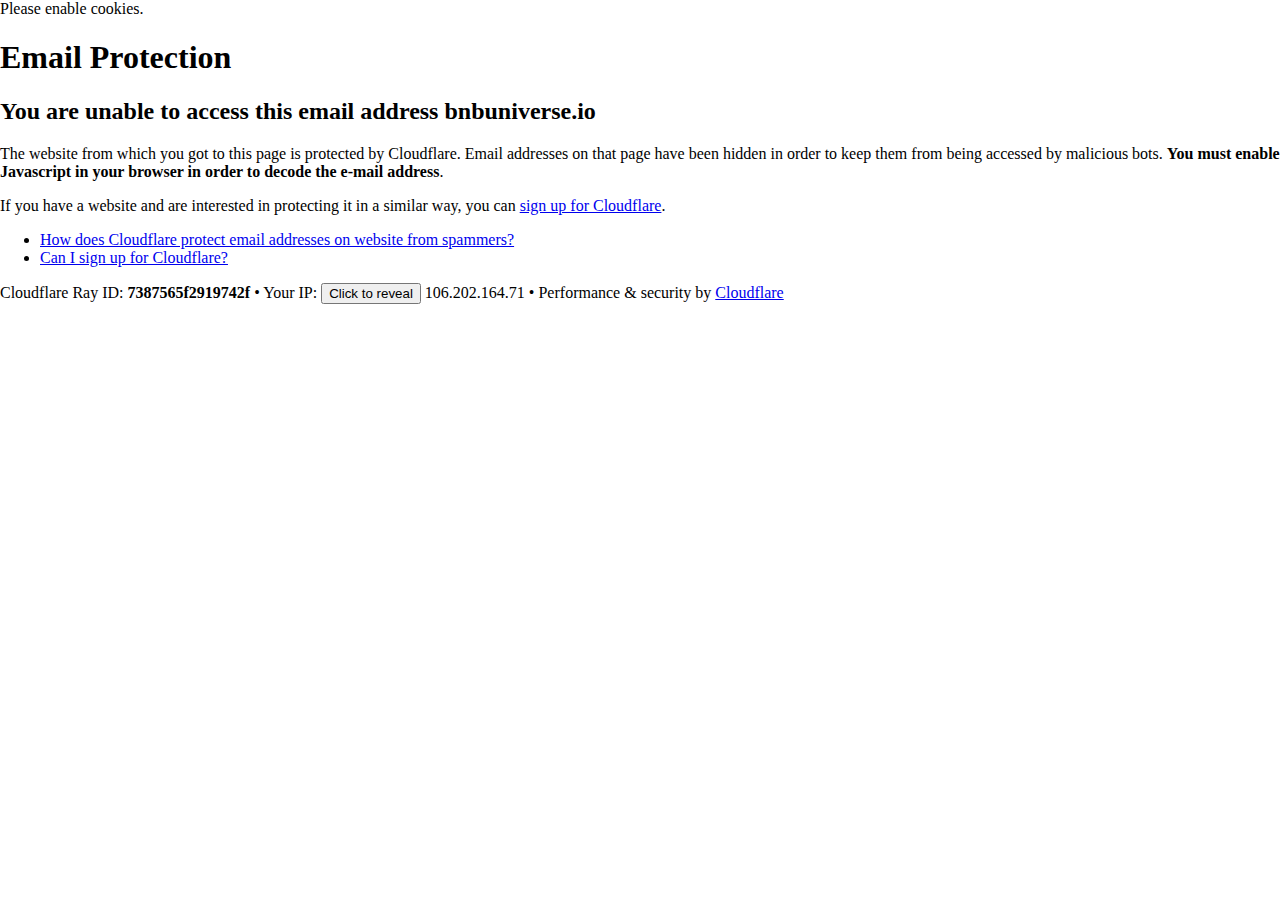
<file: cdn-cgi/l/email-protection.html>
<!DOCTYPE html>
<!--[if lt IE 7]> <html class="no-js ie6 oldie" lang="en-US"> <![endif]-->
<!--[if IE 7]>    <html class="no-js ie7 oldie" lang="en-US"> <![endif]-->
<!--[if IE 8]>    <html class="no-js ie8 oldie" lang="en-US"> <![endif]-->
<!--[if gt IE 8]><!--> <html class="no-js" lang="en-US"> <!--<![endif]-->

<!-- Mirrored from www.bnbuniverse.io/cdn-cgi/l/email-protection by HTTrack Website Copier/3.x [XR&CO'2014], Wed, 10 Aug 2022 08:27:10 GMT -->
<!-- Added by HTTrack --><meta http-equiv="content-type" content="text/html;charset=UTF-8" /><!-- /Added by HTTrack -->
<head>
<title>Email Protection | Cloudflare</title>
<meta charset="UTF-8" />
<meta http-equiv="Content-Type" content="text/html; charset=UTF-8" />
<meta http-equiv="X-UA-Compatible" content="IE=Edge" />
<meta name="robots" content="noindex, nofollow" />
<meta name="viewport" content="width=device-width,initial-scale=1" />
<link rel="stylesheet" id="cf_styles-css" href="https://www.bnbuniverse.io/cdn-cgi/styles/cf.errors.css" />
<!--[if lt IE 9]><link rel="stylesheet" id='cf_styles-ie-css' href="/cdn-cgi/styles/cf.errors.ie.css" /><![endif]-->
<style>body{margin:0;padding:0}</style>


<!--[if gte IE 10]><!-->
<script>
  if (!navigator.cookieEnabled) {
    window.addEventListener('DOMContentLoaded', function () {
      var cookieEl = document.getElementById('cookie-alert');
      cookieEl.style.display = 'block';
    })
  }
</script>
<!--<![endif]-->


</head>
<body>
  <div id="cf-wrapper">
    <div class="cf-alert cf-alert-error cf-cookie-error" id="cookie-alert" data-translate="enable_cookies">Please enable cookies.</div>
    <div id="cf-error-details" class="cf-error-details-wrapper">
      <div class="cf-wrapper cf-header cf-error-overview">
        <h1 data-translate="block_headline">Email Protection</h1>
        <h2 class="cf-subheadline"><span data-translate="unable_to_access">You are unable to access this email address</span> bnbuniverse.io</h2>
      </div><!-- /.header -->

      <div class="cf-section cf-wrapper">
        <div class="cf-columns two">
          <div class="cf-column">
            <p>The website from which you got to this page is protected by Cloudflare. Email addresses on that page have been hidden in order to keep them from being accessed by malicious bots. <strong>You must enable Javascript in your browser in order to decode the e-mail address</strong>.</p>
            <p>If you have a website and are interested in protecting it in a similar way, you can <a rel="noopener noreferrer" href="https://www.cloudflare.com/sign-up?utm_source=email_protection">sign up for Cloudflare</a>.</p>
          </div>

          <div class="cf-column">
            <div class="grid_4">
              <div class="rail">
                  <div class="panel">
                      <ul class="nobullets">
                        <li><a rel="noopener noreferrer" class="modal-link-faq" href="https://support.cloudflare.com/hc/en-us/articles/200170016-What-is-Email-Address-Obfuscation-">How does Cloudflare protect email addresses on website from spammers?</a></li>
                        <li><a rel="noopener noreferrer" class="modal-link-faq" href="https://support.cloudflare.com/hc/en-us/categories/200275218-Getting-Started">Can I sign up for Cloudflare?</a></li>
                    </ul>
                </div>
              </div>
            </div>
          </div>
        </div>
      </div><!-- /.section -->

      <div class="cf-error-footer cf-wrapper w-240 lg:w-full py-10 sm:py-4 sm:px-8 mx-auto text-center sm:text-left border-solid border-0 border-t border-gray-300">
  <p class="text-13">
    <span class="cf-footer-item sm:block sm:mb-1">Cloudflare Ray ID: <strong class="font-semibold">7387565f2919742f</strong></span>
    <span class="cf-footer-separator sm:hidden">&bull;</span>
    <span id="cf-footer-item-ip" class="cf-footer-item hidden sm:block sm:mb-1">
      Your IP:
      <button type="button" id="cf-footer-ip-reveal" class="cf-footer-ip-reveal-btn">Click to reveal</button>
      <span class="hidden" id="cf-footer-ip">106.202.164.71</span>
      <span class="cf-footer-separator sm:hidden">&bull;</span>
    </span>
    <span class="cf-footer-item sm:block sm:mb-1"><span>Performance &amp; security by</span> <a rel="noopener noreferrer" href="https://www.cloudflare.com/5xx-error-landing" id="brand_link" target="_blank">Cloudflare</a></span>
    
  </p>
  <script>(function(){function d(){var b=a.getElementById("cf-footer-item-ip"),c=a.getElementById("cf-footer-ip-reveal");b&&"classList"in b&&(b.classList.remove("hidden"),c.addEventListener("click",function(){c.classList.add("hidden");a.getElementById("cf-footer-ip").classList.remove("hidden")}))}var a=document;document.addEventListener&&a.addEventListener("DOMContentLoaded",d)})();</script>
</div><!-- /.error-footer -->


    </div><!-- /#cf-error-details -->
  </div><!-- /#cf-wrapper -->

  <script>
  window._cf_translation = {};
  
  
</script>

</body>

<!-- Mirrored from www.bnbuniverse.io/cdn-cgi/l/email-protection by HTTrack Website Copier/3.x [XR&CO'2014], Wed, 10 Aug 2022 08:27:10 GMT -->
</html>
</file>
